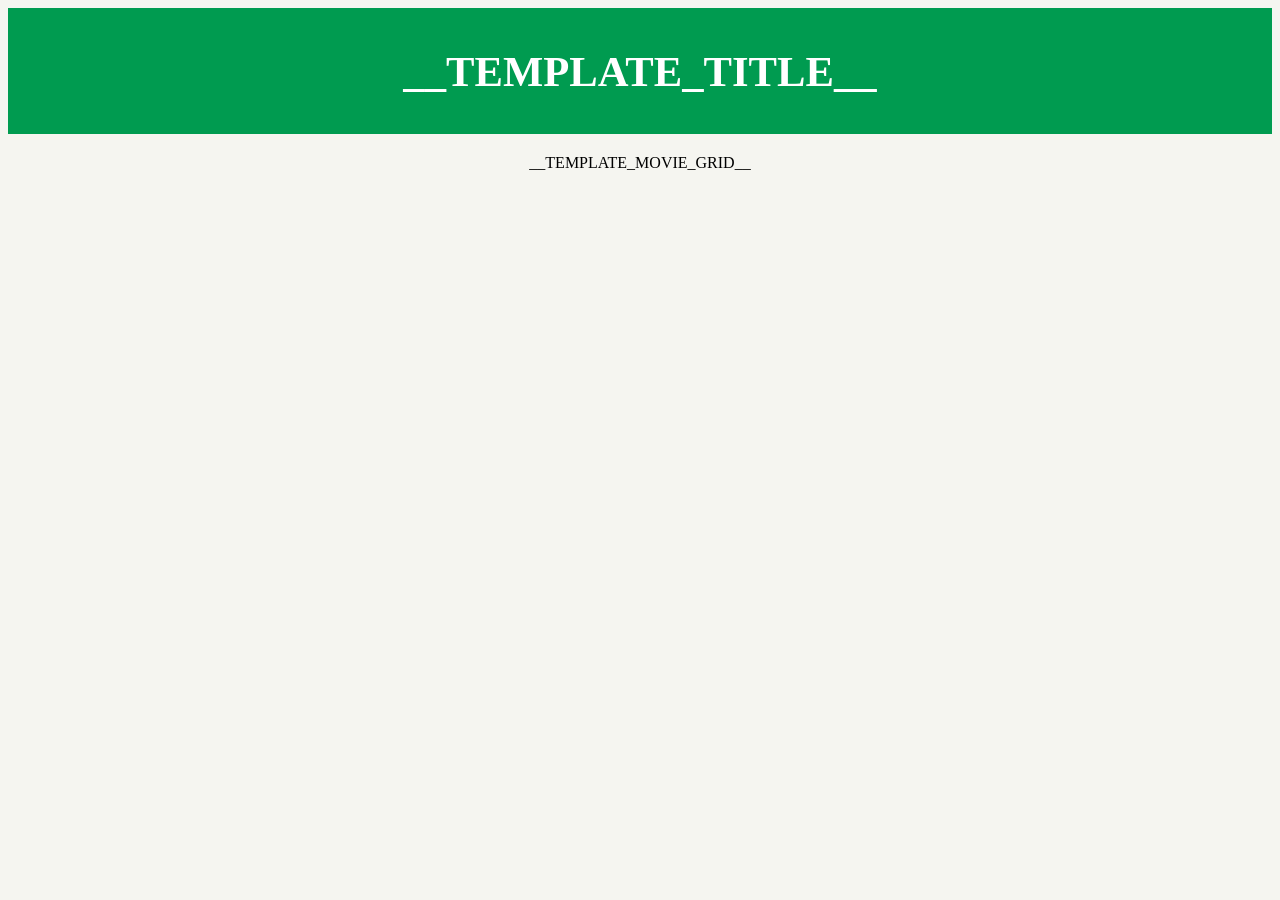
<file: _static/index_template.html>
<html>
<head>
    <title>__TEMPLATE_TITLE__</title>
    <link rel="stylesheet" href="style.css"/>
</head>
<body>
<div class="list-movies-title">
    <h1>__TEMPLATE_TITLE__</h1>
</div>
<div>
    <ol class="movie-grid">
        __TEMPLATE_MOVIE_GRID__
    </ol>
</div>
</body>
</html>
</file>
<file: _static/style.css>
body {
  background: #F5F5F0;
  color: black;
  font-family: Monaco;
}

.list-movies-title {
  padding: 10px 0;
  background: #009B50;
  color: white;
  text-align: center;
  font-size: 16pt;
}

.movie-grid {
  list-style-type: none;
  padding: 0;
  margin: 0;
  margin-top: 20px;
  display: flex;
  flex-wrap: wrap;
  justify-content: center;
}

.movie-grid li {
  padding: 10px 15px;
  text-align: left;
}

.movie {
  width: 140px;
}

.movie-title,
.movie-year,
.movie-note {
  font-size: 0.8em;
  text-align: center;
}

.movie-title {
  margin-top: 10px;
}

.movie-year,
.movie-note {
  color: #999;
}


.movie-poster {
    box-shadow: 0 3px 6px rgba(0, 0, 0, 0.16), 0 3px 6px rgba(0, 0, 0, 0.23);
    width: 128px;
    height: 193px;
}
</file>
